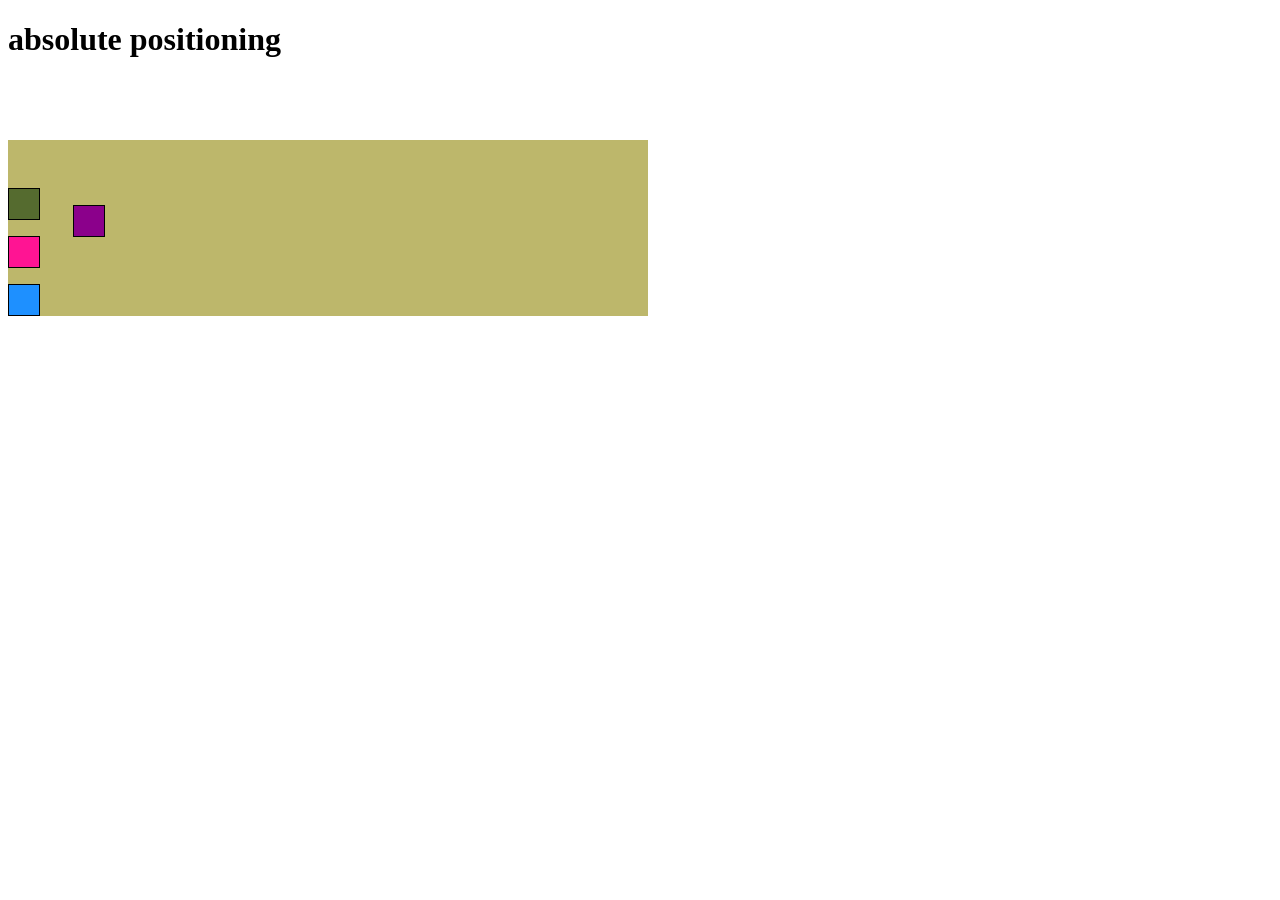
<file: absolutepos.html>
<!DOCTYPE html>
<html lang="en">
<head>
    <meta charset="UTF-8">
    <meta http-equiv="X-UA-Compatible" content="IE=edge">
    <meta name="viewport" content="width=device-width, initial-scale=1.0">
    <title>Document</title>
    <style>
        body{
           
            box-sizing: border-box;
            width: 50%;
            
        }
        p{
            border: 1px solid black;
            width: 30px;
            height: 30px;
            margin-bottom: 15px;
        }
        #p1{
            background-color: darkmagenta;
            position: relative;
            top: 65px;
            left: 65px;
        }
        #p2{
            background-color:darkolivegreen;
        }
        #p3{
            background-color:deeppink;
            left: 0;
            top: 0;
            
        }
        #p4{
            background-color:dodgerblue;
        }
        div.container{
            background-color: darkkhaki;
            position: relative;
            top: 60px;
        }
    </style>
</head>
<body>
    <h1>absolute positioning</h1>
    <header>
        <div class="container">
        <p id="p1"></p>
        <p id="p2"></p>
        <p id="p3"></p>
        <p id="p4"></p>
    </div>
    </header>
</body>
</html>
</file>
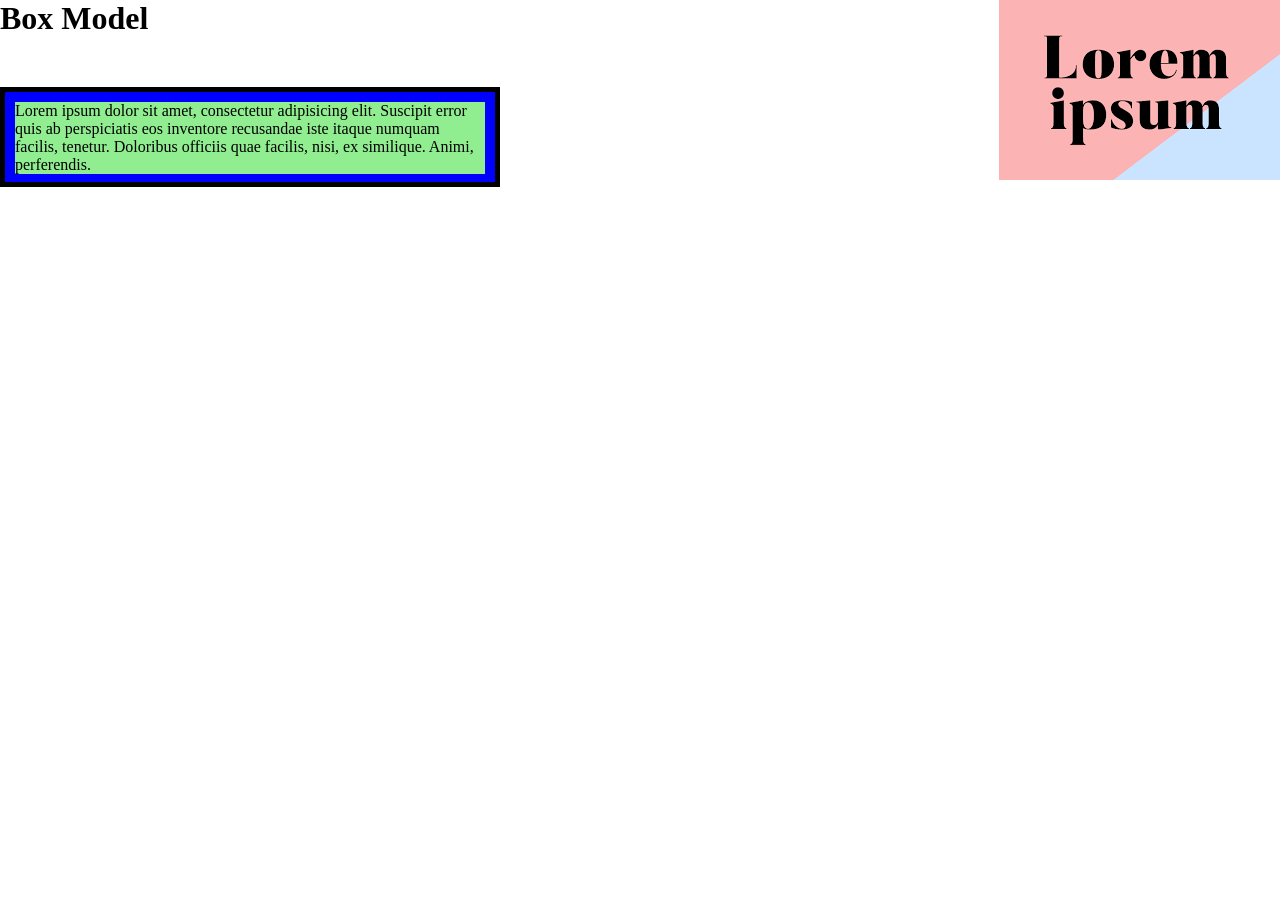
<file: boxmodel.html>
<!DOCTYPE html>
<html>
<head>
<meta charset="utf-8">
<title>The Box Model</title>
<style>
*{
  box-sizing: border-box;
  margin: 0;
  padding: 0;
}

body {
  background: url('download.png');
  background-repeat: no-repeat;
  background-position: top right ;
}

#box {
  background-color: blue;
  padding: 10px;
  border: 5px solid black;
  width: 500px;
  height: 100px;
  margin-top: 50px;
  overflow: auto;
}
#content {
  background-color: #90EE90; /* green */
}

h1 {
  margin-bottom: 30px;
}

</style>
</head>
<body>

<h1>Box Model</h1>

<div id="box">
  <div id="content">Lorem ipsum dolor sit amet, consectetur adipisicing elit. Suscipit error quis ab perspiciatis eos inventore recusandae iste itaque numquam facilis, tenetur. Doloribus officiis quae facilis, nisi, ex similique. Animi, perferendis. 
  </div>
</div>


</body>
</html>
</file>
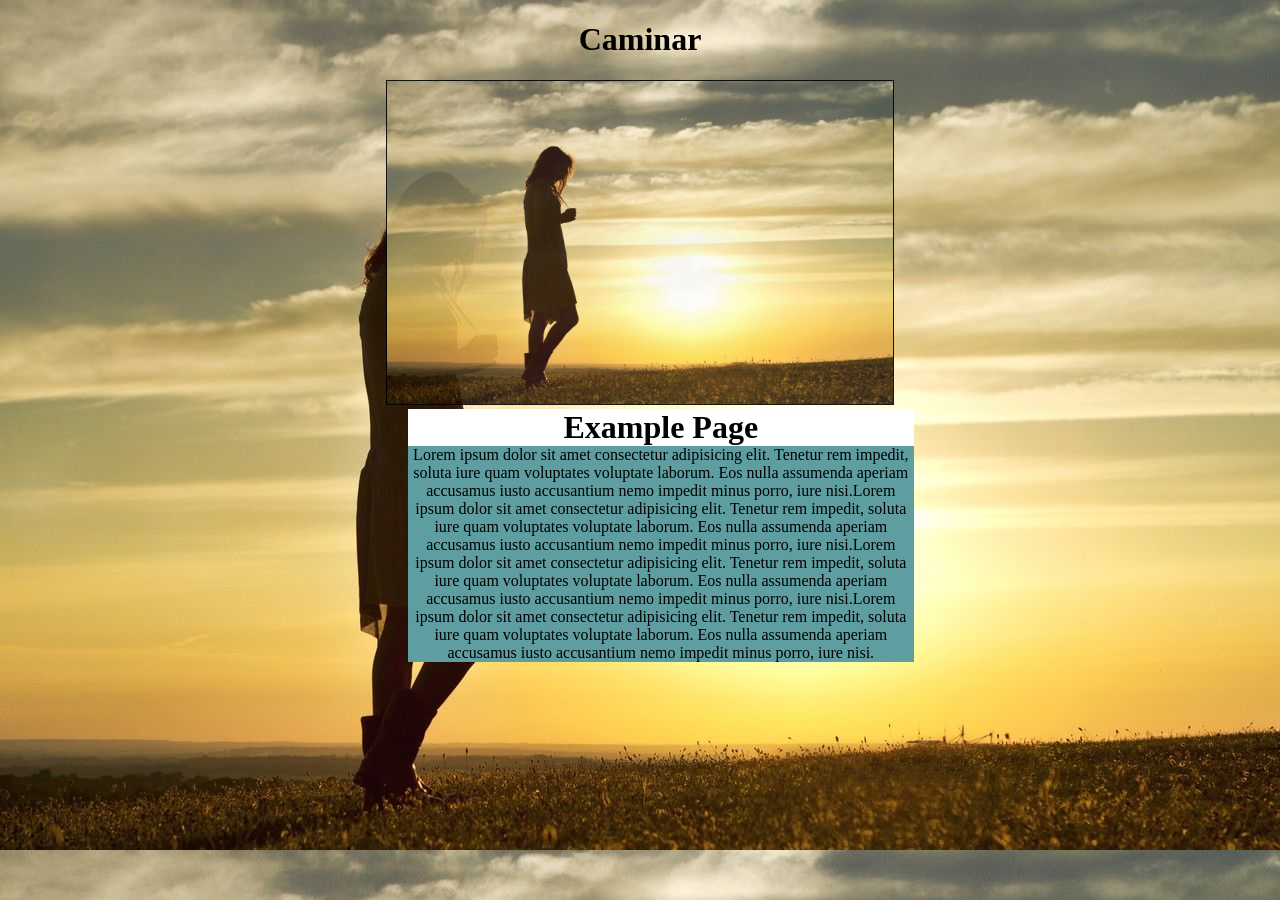
<file: enample1.html>
<!DOCTYPE html>
<html lang="en">

<head>
    <meta charset="UTF-8">
    <meta http-equiv="X-UA-Compatible" content="IE=edge">
    <meta name="viewport" content="width=device-width, initial-scale=1.0">
    <title>Caminar</title>
    <style>
        body {
            background-image: url('img.jpg');
            align-self: center;
            text-align: center;
            
        }

        h1.heading {
            text-align: center;
        }

        /* div.card{
            width: 50%;
            height: 50%;
        } */
        img {
            width: 40%;
            height: 30%;
            opacity: 0.9;
            border: 1px solid black;
        }
        .backgrnd1{
            background-color: white;
            color: black;
            width: 40%;
            height: 50%;
            text-align: center;
            margin-left: 400px;
            clear: both;
            margin-top: 0;
            margin-bottom: 0;
        }
        p.backgrnd1{
            background-color: cadetblue;
        }
    </style>
</head>

<body>
    <div class="container">
        <h1 class="heading">
            Caminar
        </h1>
        <div class="row">
            <div class="col-sm-12">
                <div class="card">
                    <img src="img.jpg" alt="sampleimg">
                    <h1 class="backgrnd1">Example Page</h1>
                    <p class="backgrnd1">Lorem ipsum dolor sit amet consectetur adipisicing elit. Tenetur rem impedit, soluta iure quam voluptates voluptate laborum. 
                        Eos nulla assumenda aperiam accusamus iusto accusantium nemo impedit minus porro, iure nisi.Lorem ipsum dolor sit amet consectetur adipisicing elit. Tenetur rem impedit, soluta iure quam voluptates voluptate laborum. 
                        Eos nulla assumenda aperiam accusamus iusto accusantium nemo impedit minus porro, iure nisi.Lorem ipsum dolor sit amet consectetur adipisicing elit. Tenetur rem impedit, soluta iure quam voluptates voluptate laborum. 
                        Eos nulla assumenda aperiam accusamus iusto accusantium nemo impedit minus porro, iure nisi.Lorem ipsum dolor sit amet consectetur adipisicing elit. Tenetur rem impedit, soluta iure quam voluptates voluptate laborum. 
                        Eos nulla assumenda aperiam accusamus iusto accusantium nemo impedit minus porro, iure nisi.</p>
                    </img>
                </div>
            </div>
        </div>
    </div>
</body>

</html>
</file>
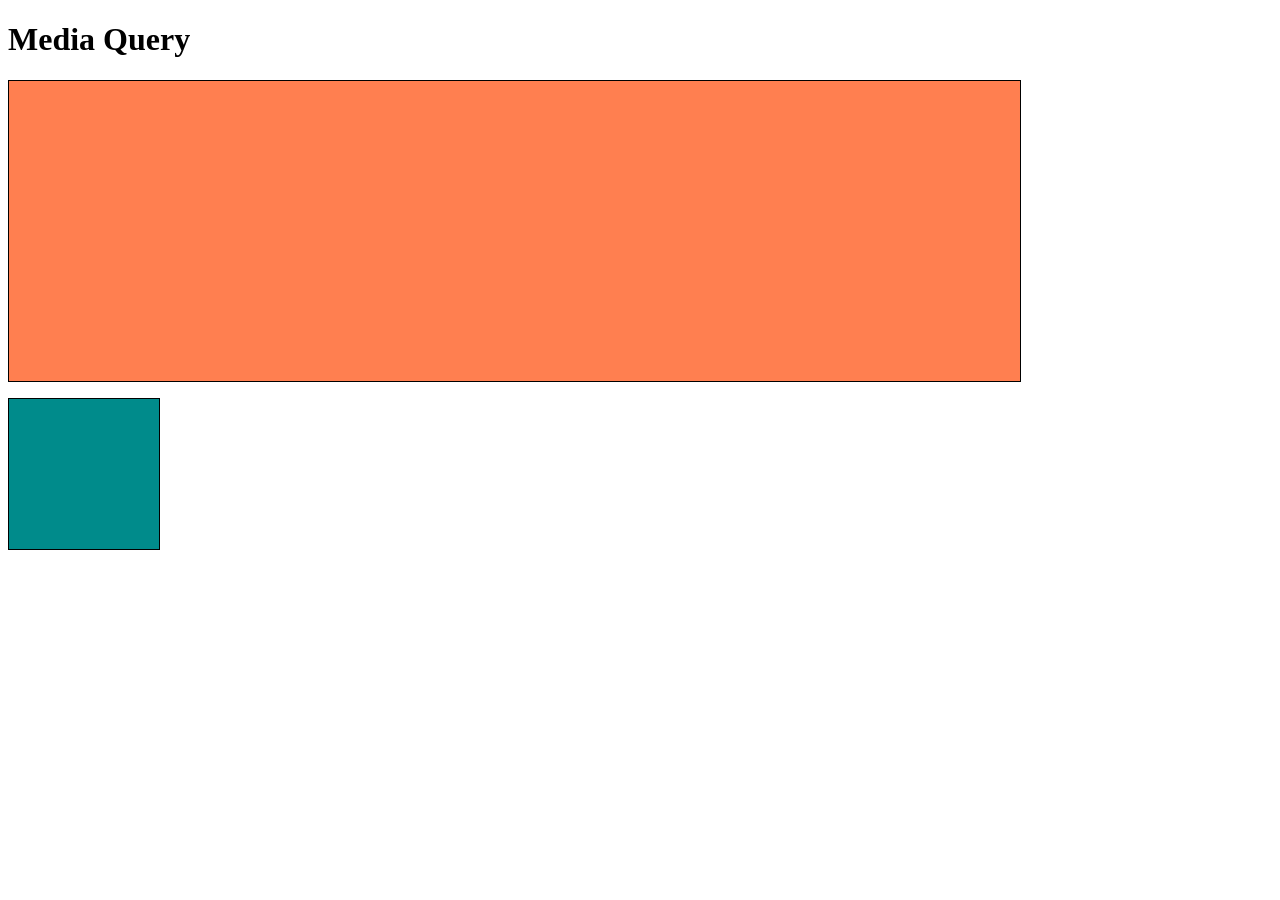
<file: mediaquery.html>
<!DOCTYPE html>
<html lang="en">

<head>
    <meta charset="UTF-8">
    <meta http-equiv="X-UA-Compatible" content="IE=edge">
    <meta name="viewport" content="width=device-width, initial-scale=1.0">
    <title>media query</title>
    <style>
        p {
            border: 1px solid black;
            margin-bottom: 15px;
        }

        #p1 {
            background-color: coral;
            width: 300px;
            height: 300px;
        }

        #p2 {
            background-color: darkcyan;
            width: 50px;
            height: 50px;
        }

        /* large device - 1200px wide */
        @media(min-width: 1200px){
            #p1{
                width: 80%;
            }
            #p2{
                width: 150px;
                height: 150px;
            }
        }

        /* medium device - 992px wide and max of 1199px */
        @media(min-width: 992px) and (max-width: 1199px){
            #p1{
                width: 50%;
            }
            #p1{
                width: 100px;
                height: 100px;
            }
        }
    </style>
</head>

<body>
    <h1>Media Query</h1>
    <p id="p1"></p>
    <p id="p2"></p>
</body>

</html>
</file>
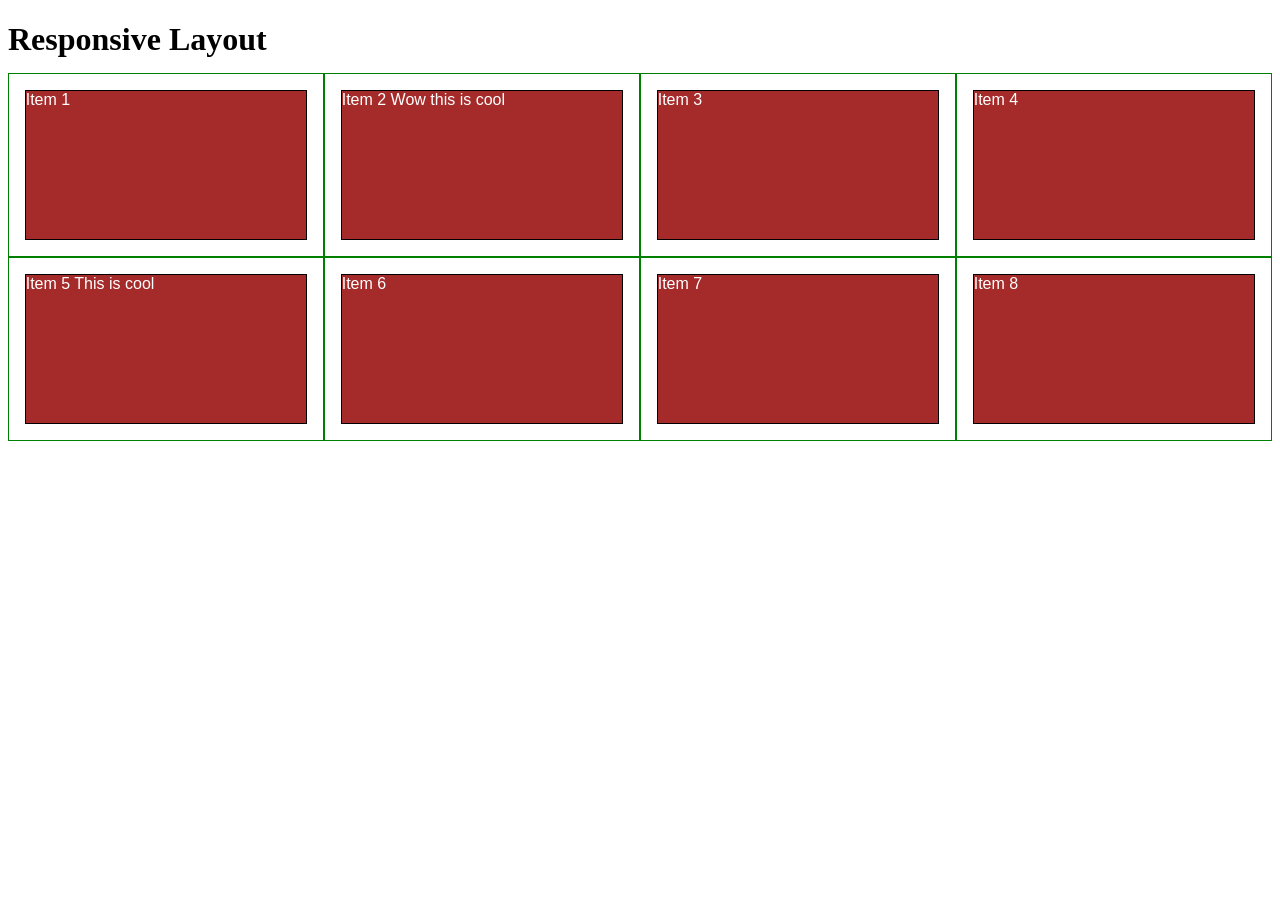
<file: medqRY.html>
<!DOCTYPE html>
<html>
<head>
<meta charset="utf-8">
<meta name="viewport" content="width=device-width, initial-scal=1">
<title>Responsive Layout</title>
<style>

/********** Base styles **********/
* {
  box-sizing: border-box;
}
h1 {
  margin-bottom: 15px;
}

p {
  border: 1px solid black;
  background-color: #A52A2A;
  width: 90%;
  height: 150px;
  margin-right: auto;
  margin-left: auto;
  font-family: Helvetica;
  color: white;
}

/* Simple Responsive Framework. */
.row {
  width: 100%;
}

/********** Large devices only **********/
@media (min-width: 1200px) {
  .col-lg-1, .col-lg-2, .col-lg-3, .col-lg-4, .col-lg-5, .col-lg-6, .col-lg-7, .col-lg-8, .col-lg-9, .col-lg-10, .col-lg-11, .col-lg-12 {
    float: left;
    border: 1px solid green;
  }
  .col-lg-1 {
    width: 8.33%;
  }
  .col-lg-2 {
    width: 16.66%;
  }
  .col-lg-3 {
    width: 25%;
  }
  .col-lg-4 {
    width: 33.33%;
  }
  .col-lg-5 {
    width: 41.66%;
  }
  .col-lg-6 {
    width: 50%;
  }
  .col-lg-7 {
    width: 58.33%;
  }
  .col-lg-8 {
    width: 66.66%;
  }
  .col-lg-9 {
    width: 74.99%;
  }
  .col-lg-10 {
    width: 83.33%;
  }
  .col-lg-11 {
    width: 91.66%;
  }
  .col-lg-12 {
    width: 100%;
  }
}

/********** Medium devices only **********/
@media (min-width: 950px) and (max-width: 1199px) {
  .col-md-1, .col-md-2, .col-md-3, .col-md-4, .col-md-5, .col-md-6, .col-md-7, .col-md-8, .col-md-9, .col-md-10, .col-md-11, .col-md-12 {
    float: left;
    border: 1px solid green;
  }
  .col-md-1 {
    width: 8.33%;
  }
  .col-md-2 {
    width: 16.66%;
  }
  .col-md-3 {
    width: 25%;
  }
  .col-md-4 {
    width: 33.33%;
  }
  .col-md-5 {
    width: 41.66%;
  }
  .col-md-6 {
    width: 50%;
  }
  .col-md-7 {
    width: 58.33%;
  }
  .col-md-8 {
    width: 66.66%;
  }
  .col-md-9 {
    width: 74.99%;
  }
  .col-md-10 {
    width: 83.33%;
  }
  .col-md-11 {
    width: 91.66%;
  }
  .col-md-12 {
    width: 100%;
  }
}

</style>
</head>
<body>
<h1>Responsive Layout</h1>

<div class="row">
  <div class="col-lg-3 col-md-6"><p>Item 1</p></div>
  <div class="col-lg-3 col-md-6"><p>Item 2 Wow this is cool</p></div>
  <div class="col-lg-3 col-md-6"><p>Item 3</p></div>
  <div class="col-lg-3 col-md-6"><p>Item 4</p></div>
  <div class="col-lg-3 col-md-6"><p>Item 5 This is cool</p></div>
  <div class="col-lg-3 col-md-6"><p>Item 6</p></div>
  <div class="col-lg-3 col-md-6"><p>Item 7</p></div>
  <div class="col-lg-3 col-md-6"><p>Item 8</p></div>
</div>

</body>
</html>
</file>
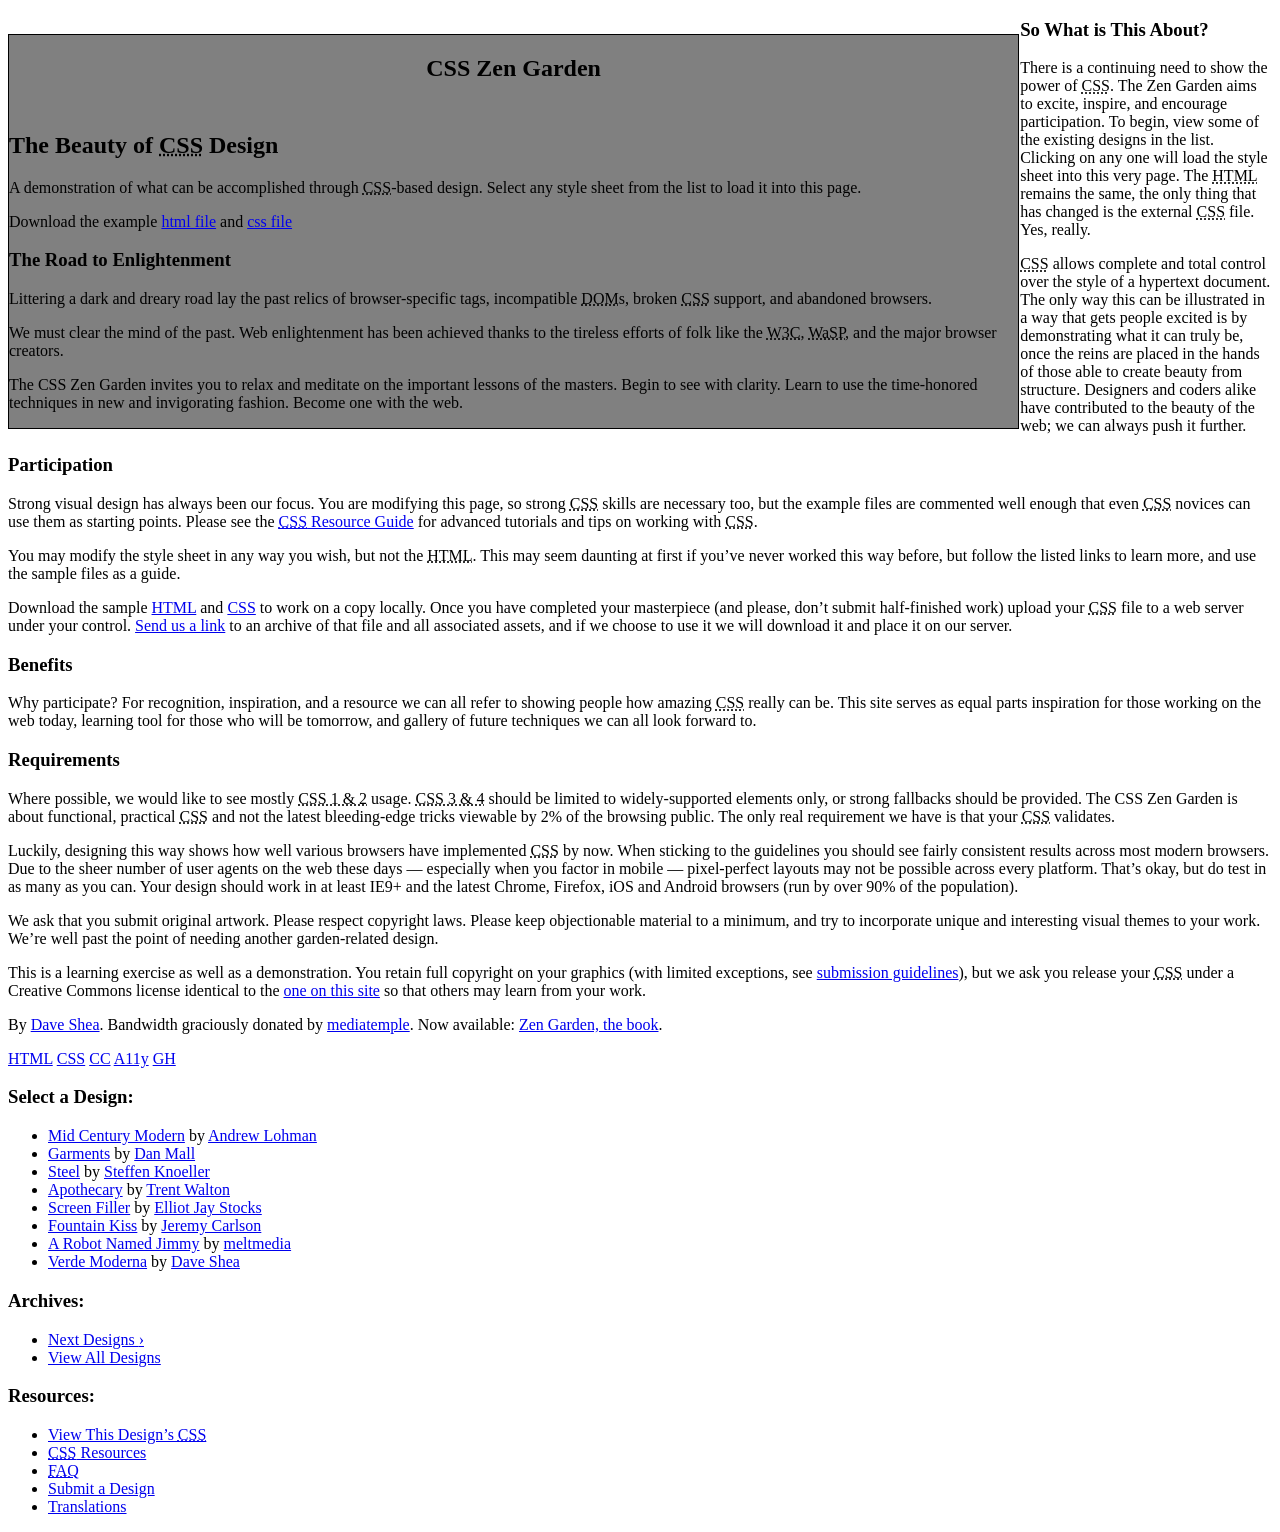
<file: ORIGINALSITE.HTML>
<!DOCTYPE html>
<html lang="en">
<head>
	<meta charset="utf-8">
	<title>CSS Zen Garden: The Beauty of CSS Design</title>

	<link rel="stylesheet" media="screen" href="style.css">
	<link rel="alternate" type="application/rss+xml" title="RSS" href="http://www.csszengarden.com/zengarden.xml">

	<meta name="viewport" content="width=device-width, initial-scale=1.0">
	<meta name="author" content="Dave Shea">
	<meta name="description" content="A demonstration of what can be accomplished visually through CSS-based design.">
	<meta name="robots" content="all">


	<!--[if lt IE 9]>
	<script src="script/html5shiv.js"></script>
	<![endif]-->
</head>

<!--



	View source is a feature, not a bug. Thanks for your curiosity and
	interest in participating!

	Here are the submission guidelines for the new and improved csszengarden.com:

	- CSS3? Of course! Prefix for ALL browsers where necessary.
	- go responsive; test your layout at multiple screen sizes.
	- your browser testing baseline: IE9+, recent Chrome/Firefox/Safari, and iOS/Android
	- Graceful degradation is acceptable, and in fact highly encouraged.
	- use classes for styling. Don't use ids.
	- web fonts are cool, just make sure you have a license to share the files. Hosted 
	  services that are applied via the CSS file (ie. Google Fonts) will work fine, but
	  most that require custom HTML won't. TypeKit is supported, see the readme on this
	  page for usage instructions: https://github.com/mezzoblue/csszengarden.com/

	And a few tips on building your CSS file:

	- use :first-child, :last-child and :nth-child to get at non-classed elements
	- use ::before and ::after to create pseudo-elements for extra styling
	- use multiple background images to apply as many as you need to any element
	- use the Kellum Method for image replacement, if still needed. http://goo.gl/GXxdI
	- don't rely on the extra divs at the bottom. Use ::before and ::after instead.

		
-->

<body id="css-zen-garden">
<div class="page-wrapper">

	<section class="intro" id="zen-intro">
		<header role="banner">
			<h1>CSS Zen Garden</h1>
			<h2>The Beauty of <abbr title="Cascading Style Sheets">CSS</abbr> Design</h2>
		</header>

		<div class="summary" id="zen-summary" role="article">
			<p>A demonstration of what can be accomplished through <abbr title="Cascading Style Sheets">CSS</abbr>-based design. Select any style sheet from the list to load it into this page.</p>
			<p>Download the example <a href="/examples/index" title="This page's source HTML code, not to be modified.">html file</a> and <a href="/examples/style.css" title="This page's sample CSS, the file you may modify.">css file</a></p>
		</div>

		<div class="preamble" id="zen-preamble" role="article">
			<h3>The Road to Enlightenment</h3>
			<p>Littering a dark and dreary road lay the past relics of browser-specific tags, incompatible <abbr title="Document Object Model">DOM</abbr>s, broken <abbr title="Cascading Style Sheets">CSS</abbr> support, and abandoned browsers.</p>
			<p>We must clear the mind of the past. Web enlightenment has been achieved thanks to the tireless efforts of folk like the <abbr title="World Wide Web Consortium">W3C</abbr>, <abbr title="Web Standards Project">WaSP</abbr>, and the major browser creators.</p>
			<p>The CSS Zen Garden invites you to relax and meditate on the important lessons of the masters. Begin to see with clarity. Learn to use the time-honored techniques in new and invigorating fashion. Become one with the web.</p>
		</div>
	</section>

	<div class="main supporting" id="zen-supporting" role="main">
		<div class="explanation" id="zen-explanation" role="article">
			<h3>So What is This About?</h3>
			<p>There is a continuing need to show the power of <abbr title="Cascading Style Sheets">CSS</abbr>. The Zen Garden aims to excite, inspire, and encourage participation. To begin, view some of the existing designs in the list. Clicking on any one will load the style sheet into this very page. The <abbr title="HyperText Markup Language">HTML</abbr> remains the same, the only thing that has changed is the external <abbr title="Cascading Style Sheets">CSS</abbr> file. Yes, really.</p>
			<p><abbr title="Cascading Style Sheets">CSS</abbr> allows complete and total control over the style of a hypertext document. The only way this can be illustrated in a way that gets people excited is by demonstrating what it can truly be, once the reins are placed in the hands of those able to create beauty from structure. Designers and coders alike have contributed to the beauty of the web; we can always push it further.</p>
		</div>

		<div class="participation" id="zen-participation" role="article">
			<h3>Participation</h3>
			<p>Strong visual design has always been our focus. You are modifying this page, so strong <abbr title="Cascading Style Sheets">CSS</abbr> skills are necessary too, but the example files are commented well enough that even <abbr title="Cascading Style Sheets">CSS</abbr> novices can use them as starting points. Please see the <a href="http://www.mezzoblue.com/zengarden/resources/" title="A listing of CSS-related resources"><abbr title="Cascading Style Sheets">CSS</abbr> Resource Guide</a> for advanced tutorials and tips on working with <abbr title="Cascading Style Sheets">CSS</abbr>.</p>
			<p>You may modify the style sheet in any way you wish, but not the <abbr title="HyperText Markup Language">HTML</abbr>. This may seem daunting at first if you&#8217;ve never worked this way before, but follow the listed links to learn more, and use the sample files as a guide.</p>
			<p>Download the sample <a href="/examples/index" title="This page's source HTML code, not to be modified.">HTML</a> and <a href="/examples/style.css" title="This page's sample CSS, the file you may modify.">CSS</a> to work on a copy locally. Once you have completed your masterpiece (and please, don&#8217;t submit half-finished work) upload your <abbr title="Cascading Style Sheets">CSS</abbr> file to a web server under your control. <a href="http://www.mezzoblue.com/zengarden/submit/" title="Use the contact form to send us your CSS file">Send us a link</a> to an archive of that file and all associated assets, and if we choose to use it we will download it and place it on our server.</p>
		</div>

		<div class="benefits" id="zen-benefits" role="article">
			<h3>Benefits</h3>
			<p>Why participate? For recognition, inspiration, and a resource we can all refer to showing people how amazing <abbr title="Cascading Style Sheets">CSS</abbr> really can be. This site serves as equal parts inspiration for those working on the web today, learning tool for those who will be tomorrow, and gallery of future techniques we can all look forward to.</p>
		</div>

		<div class="requirements" id="zen-requirements" role="article">
			<h3>Requirements</h3>
			<p>Where possible, we would like to see mostly <abbr title="Cascading Style Sheets, levels 1 and 2">CSS 1 &amp; 2</abbr> usage. <abbr title="Cascading Style Sheets, levels 3 and 4">CSS 3 &amp; 4</abbr> should be limited to widely-supported elements only, or strong fallbacks should be provided. The CSS Zen Garden is about functional, practical <abbr title="Cascading Style Sheets">CSS</abbr> and not the latest bleeding-edge tricks viewable by 2% of the browsing public. The only real requirement we have is that your <abbr title="Cascading Style Sheets">CSS</abbr> validates.</p>
			<p>Luckily, designing this way shows how well various browsers have implemented <abbr title="Cascading Style Sheets">CSS</abbr> by now. When sticking to the guidelines you should see fairly consistent results across most modern browsers. Due to the sheer number of user agents on the web these days &#8212; especially when you factor in mobile &#8212; pixel-perfect layouts may not be possible across every platform. That&#8217;s okay, but do test in as many as you can. Your design should work in at least IE9+ and the latest Chrome, Firefox, iOS and Android browsers (run by over 90% of the population).</p>
			<p>We ask that you submit original artwork. Please respect copyright laws. Please keep objectionable material to a minimum, and try to incorporate unique and interesting visual themes to your work. We&#8217;re well past the point of needing another garden-related design.</p>
			<p>This is a learning exercise as well as a demonstration. You retain full copyright on your graphics (with limited exceptions, see <a href="http://www.mezzoblue.com/zengarden/submit/guidelines/">submission guidelines</a>), but we ask you release your <abbr title="Cascading Style Sheets">CSS</abbr> under a Creative Commons license identical to the <a href="http://creativecommons.org/licenses/by-nc-sa/3.0/" title="View the Zen Garden's license information.">one on this site</a> so that others may learn from your work.</p>
			<p role="contentinfo">By <a href="http://www.mezzoblue.com/">Dave Shea</a>. Bandwidth graciously donated by <a href="http://www.mediatemple.net/">mediatemple</a>. Now available: <a href="http://www.amazon.com/exec/obidos/ASIN/0321303474/mezzoblue-20/">Zen Garden, the book</a>.</p>
		</div>

		<footer>
			<a href="http://validator.w3.org/check/referer" title="Check the validity of this site&#8217;s HTML" class="zen-validate-html">HTML</a>
			<a href="http://jigsaw.w3.org/css-validator/check/referer" title="Check the validity of this site&#8217;s CSS" class="zen-validate-css">CSS</a>
			<a href="http://creativecommons.org/licenses/by-nc-sa/3.0/" title="View the Creative Commons license of this site: Attribution-NonCommercial-ShareAlike." class="zen-license">CC</a>
			<a href="http://mezzoblue.com/zengarden/faq/#aaa" title="Read about the accessibility of this site" class="zen-accessibility">A11y</a>
			<a href="https://github.com/mezzoblue/csszengarden.com" title="Fork this site on Github" class="zen-github">GH</a>
		</footer>

	</div>


	<aside class="sidebar" role="complementary">
		<div class="wrapper">

			<div class="design-selection" id="design-selection">
				<h3 class="select">Select a Design:</h3>
				<nav role="navigation">
					<ul>
					<li>
						<a href="/221/" class="design-name">Mid Century Modern</a> by						<a href="http://andrewlohman.com/" class="designer-name">Andrew Lohman</a>
					</li>					<li>
						<a href="/220/" class="design-name">Garments</a> by						<a href="http://danielmall.com/" class="designer-name">Dan Mall</a>
					</li>					<li>
						<a href="/219/" class="design-name">Steel</a> by						<a href="http://steffen-knoeller.de" class="designer-name">Steffen Knoeller</a>
					</li>					<li>
						<a href="/218/" class="design-name">Apothecary</a> by						<a href="http://trentwalton.com" class="designer-name">Trent Walton</a>
					</li>					<li>
						<a href="/217/" class="design-name">Screen Filler</a> by						<a href="http://elliotjaystocks.com/" class="designer-name">Elliot Jay Stocks</a>
					</li>					<li>
						<a href="/216/" class="design-name">Fountain Kiss</a> by						<a href="http://jeremycarlson.com" class="designer-name">Jeremy Carlson</a>
					</li>					<li>
						<a href="/215/" class="design-name">A Robot Named Jimmy</a> by						<a href="http://meltmedia.com/" class="designer-name">meltmedia</a>
					</li>					<li>
						<a href="/214/" class="design-name">Verde Moderna</a> by						<a href="http://www.mezzoblue.com/" class="designer-name">Dave Shea</a>
					</li>					</ul>
				</nav>
			</div>

			<div class="design-archives" id="design-archives">
				<h3 class="archives">Archives:</h3>
				<nav role="navigation">
					<ul>
						<li class="next">
							<a href="/214/page1">
								Next Designs <span class="indicator">&rsaquo;</span>
							</a>
						</li>
						<li class="viewall">
							<a href="http://www.mezzoblue.com/zengarden/alldesigns/" title="View every submission to the Zen Garden.">
								View All Designs							</a>
						</li>
					</ul>
				</nav>
			</div>

			<div class="zen-resources" id="zen-resources">
				<h3 class="resources">Resources:</h3>
				<ul>
					<li class="view-css">
						<a href="style.css" title="View the source CSS file of the currently-viewed design.">
							View This Design&#8217;s <abbr title="Cascading Style Sheets">CSS</abbr>						</a>
					</li>
					<li class="css-resources">
						<a href="http://www.mezzoblue.com/zengarden/resources/" title="Links to great sites with information on using CSS.">
							<abbr title="Cascading Style Sheets">CSS</abbr> Resources						</a>
					</li>
					<li class="zen-faq">
						<a href="http://www.mezzoblue.com/zengarden/faq/" title="A list of Frequently Asked Questions about the Zen Garden.">
							<abbr title="Frequently Asked Questions">FAQ</abbr>						</a>
					</li>
					<li class="zen-submit">
						<a href="http://www.mezzoblue.com/zengarden/submit/" title="Send in your own CSS file.">
							Submit a Design						</a>
					</li>
					<li class="zen-translations">
						<a href="http://www.mezzoblue.com/zengarden/translations/" title="View translated versions of this page.">
							Translations						</a>
					</li>
				</ul>
			</div>
		</div>
	</aside>


</div>

<!--

	These superfluous divs/spans were originally provided as catch-alls to add extra imagery.
	These days we have full ::before and ::after support, favour using those instead.
	These only remain for historical design compatibility. They might go away one day.
		
-->
<div class="extra1" role="presentation"></div><div class="extra2" role="presentation"></div><div class="extra3" role="presentation"></div>
<div class="extra4" role="presentation"></div><div class="extra5" role="presentation"></div><div class="extra6" role="presentation"></div>

</body>
</html>
</file>
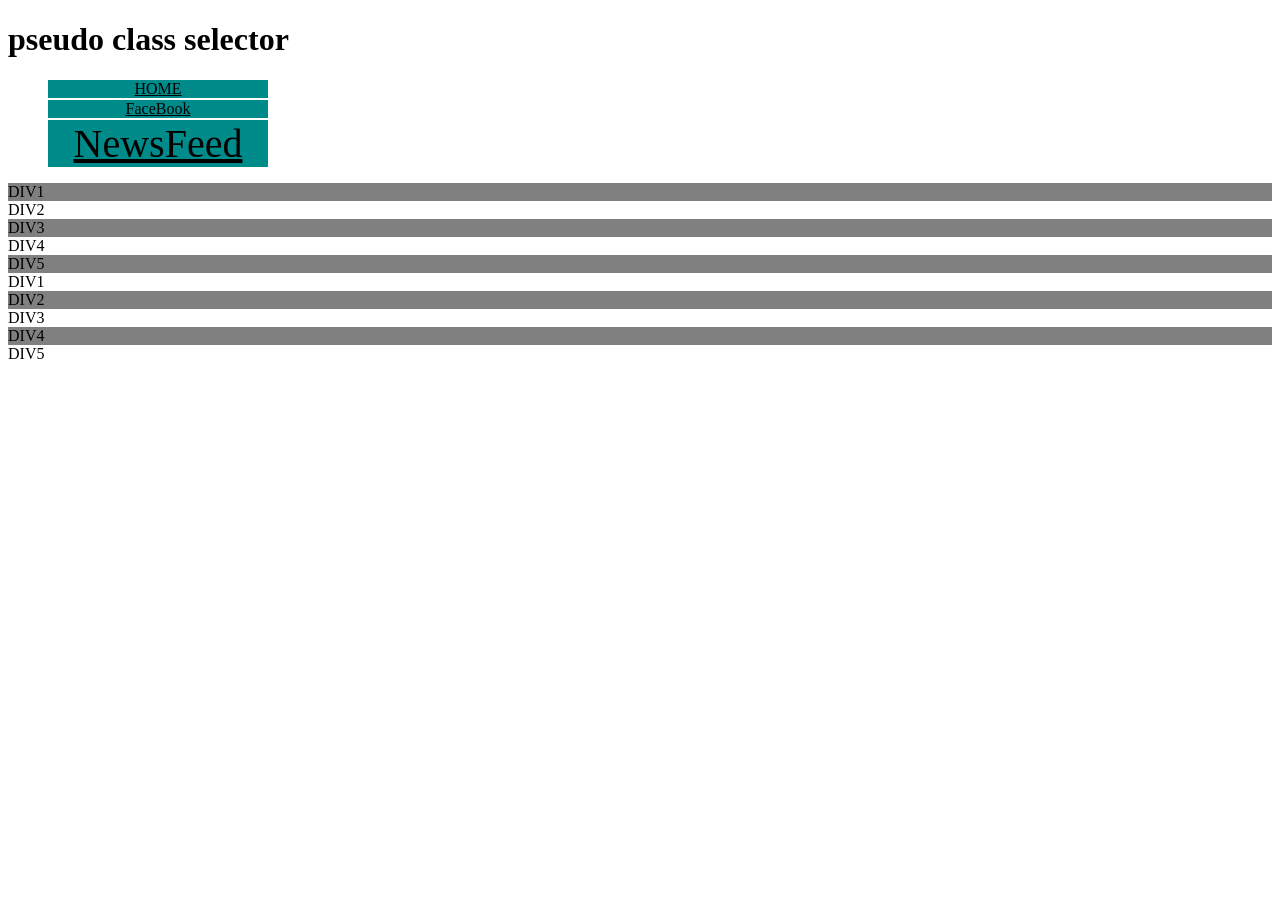
<file: pseudoclassselector.html>
<!DOCTYPE html>
<html lang="en">

<head>
    <meta charset="UTF-8">
    <meta http-equiv="X-UA-Compatible" content="IE=edge">
    <meta name="viewport" content="width=<device-width>, initial-scale=1.0">
    <title>pseudo selector</title>
    <style>
        header li {
            list-style: none;
        }

        a:link,
        a:visited {
            background-color: darkcyan;
            color: black;
            width: 220px;
            margin-bottom: 2px;
            display: block;
            text-align: center;
        }

        a:hover,
        a:active {
            background-color: darkgoldenrod;
        }

        header li:nth-child(3) {
            font-size: 40px;
        }

        section div:nth-child(odd) {
            background-color: gray;
        }

        section div:nth-child(4):hover {
            background-color: green;
            cursor: pointer;
        }
    </style>
</head>

<body>
    <h1>pseudo class selector</h1>
    <header>
        <ul>
            <li><a href="#home">HOME</a></li>
            <li><a href="#FB">FaceBook</a></li>
            <li><a href="#news">NewsFeed</a></li>
        </ul>
    </header>
    <section>
        <div>DIV1</div>
        <div>DIV2</div>
        <div>DIV3</div>
        <div>DIV4</div>
        <div>DIV5</div>
        <div>DIV1</div>
        <div>DIV2</div>
        <div>DIV3</div>
        <div>DIV4</div>
        <div>DIV5</div>
    </section>
</body>

</html>
</file>
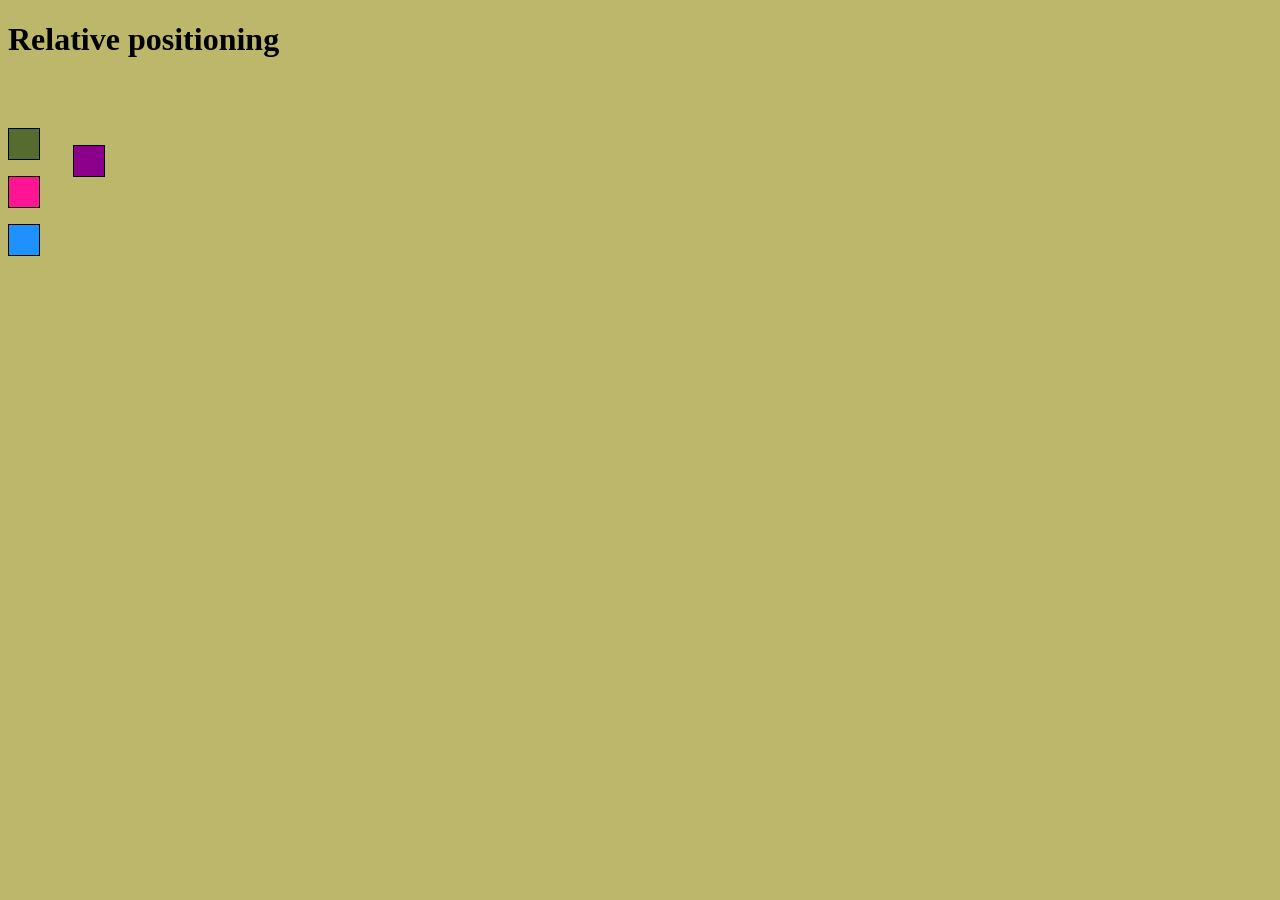
<file: relativeposition.html>
<!DOCTYPE html>
<html lang="en">
<head>
    <meta charset="UTF-8">
    <meta http-equiv="X-UA-Compatible" content="IE=edge">
    <meta name="viewport" content="width=device-width, initial-scale=1.0">
    <title>Document</title>
    <style>
        body{
            background-color: darkkhaki;
            box-sizing: border-box;
            width: 50%;
            
        }
        p{
            border: 1px solid black;
            width: 30px;
            height: 30px;
            margin-bottom: 15px;
        }
        #p1{
            background-color: darkmagenta;
            position: relative;
            top: 65px;
            left: 65px;
        }
        #p2{
            background-color:darkolivegreen;
        }
        #p3{
            background-color:deeppink;
        }
        #p4{
            background-color:dodgerblue;
        }
    </style>
</head>
<body>
    <h1>Relative positioning</h1>
    <header>
        <p id="p1"></p>
        <p id="p2"></p>
        <p id="p3"></p>
        <p id="p4"></p>
    </header>
</body>
</html>
</file>
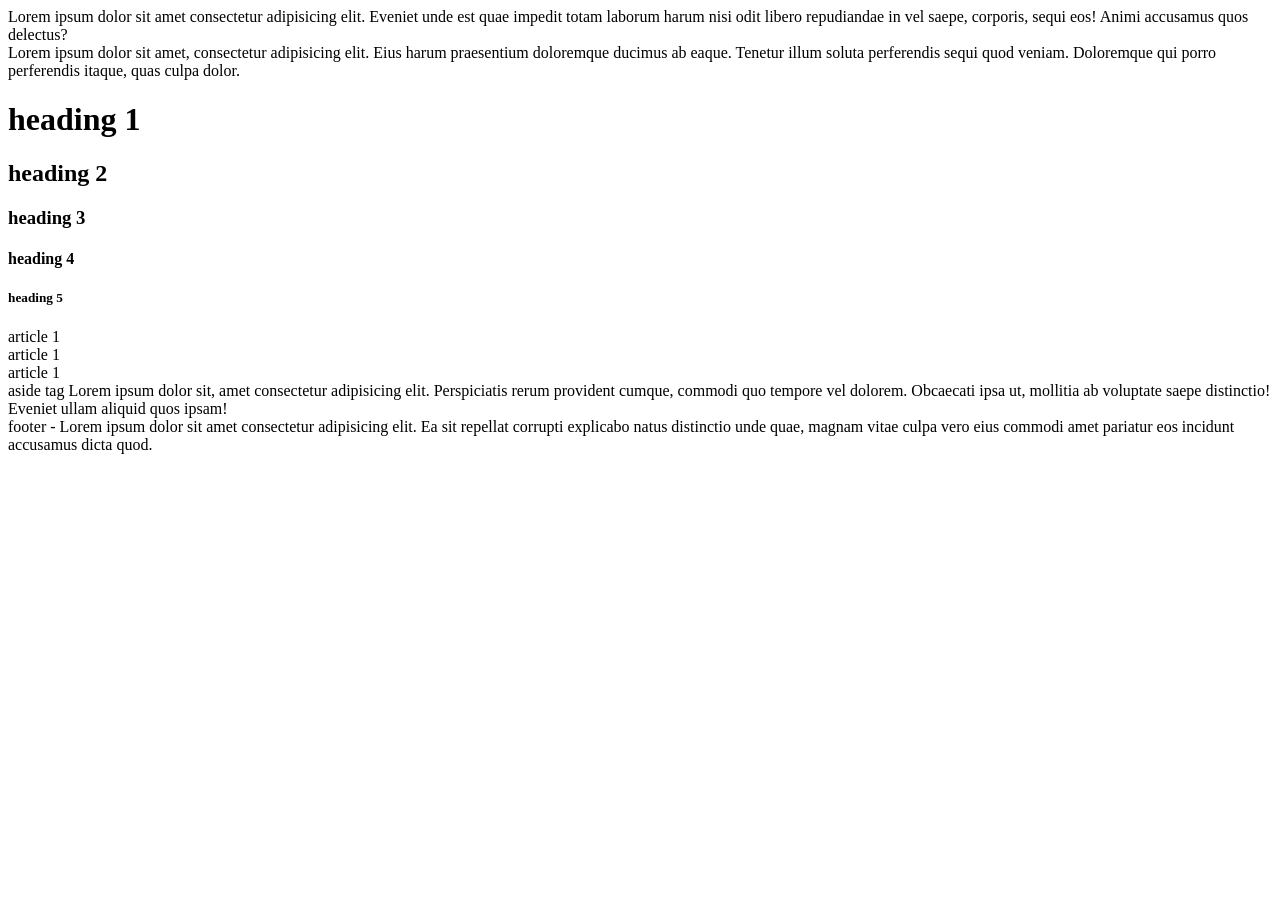
<file: test1.html>
<!DOCTYPE html>
<html lang="en">
<head>
    <meta charset="UTF-8">
    <meta http-equiv="X-UA-Compatible" content="IE=edge">
    <meta name="viewport" content="width=device-width, initial-scale=1.0">
    <title>Document</title>
</head>
<body>
    
    <header>
        Lorem ipsum dolor sit amet consectetur adipisicing elit. Eveniet unde est quae impedit totam laborum harum nisi odit libero repudiandae in vel saepe, corporis, sequi eos! Animi accusamus quos delectus?
        <nav>Lorem ipsum dolor sit amet, consectetur adipisicing elit. Eius harum praesentium doloremque ducimus ab eaque. Tenetur illum soluta perferendis sequi quod veniam. Doloremque qui porro perferendis itaque, quas culpa dolor.</nav>
    </header>
    <h1>heading 1</h1>
    <h2>heading 2</h2>
    <h3>heading 3</h3>
    <h4>heading 4</h4>
    <h5>heading 5</h5>
    <section>
        <article>article 1</article>
        <article>article 1</article>
        <article>article 1</article>
    </section>
    <aside>aside tag Lorem ipsum dolor sit, amet consectetur adipisicing elit. Perspiciatis rerum provident cumque, commodi quo tempore vel dolorem. Obcaecati ipsa ut, mollitia ab voluptate saepe distinctio! Eveniet ullam aliquid quos ipsam!</aside>

    <footer>footer - Lorem ipsum dolor sit amet consectetur adipisicing elit. Ea sit repellat corrupti explicabo natus distinctio unde quae, magnam vitae culpa vero eius commodi amet pariatur eos incidunt accusamus dicta quod.</footer>
</body>
</html>
</file>
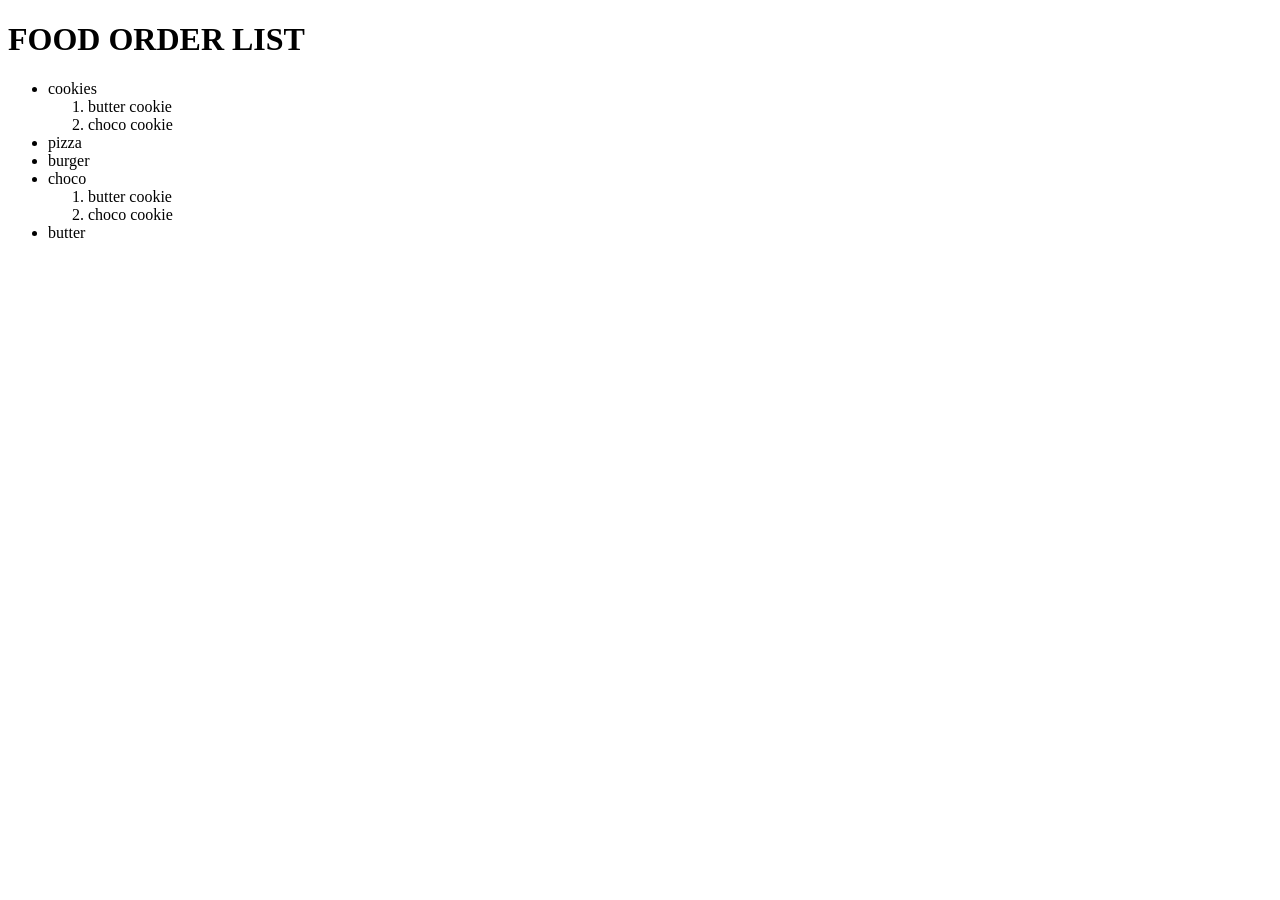
<file: test2.html>
<!DOCTYPE html>
<html lang="en">
<head>
    <meta charset="UTF-8">
    <meta http-equiv="X-UA-Compatible" content="IE=edge">
    <meta name="viewport" content="width=device-width, initial-scale=1.0">
    <title>Document</title>
</head>
<body>
    <h1>FOOD ORDER LIST</h1>
    <ul>
        <li>cookies</li>
        <ol>
            <li>butter cookie</li>
            <li>choco cookie</li>
        </ol>
        <li>pizza</li>
        <li>burger</li>
        <li>choco</li>
        <ol>
            <li>butter cookie</li>
            <li>choco cookie</li>
        </ol>
        <li>butter</li>
    </ul>
</body>
</html>
</file>
<file: style.css>
@media(min-width: 992px) {

            .col-lg-1,
            .col-lg-2,
            .col-lg-3,
            .col-lg-4,
            .col-lg-5,
            .col-lg-6,
            .col-lg-7,
            .col-lg-8,
            .col-lg-9,
            .col-lg-10,
            .col-lg-11,
            .col-lg-12 {
                float: left;
                /* border: 1px solid black; */
            }

            .col-lg-1 {
                width: 8.33%;
            }

            .col-lg-2 {
                width: 16.66%;
            }

            .col-lg-3 {
                width: 25%;
            }

            .col-lg-4 {
                width: 33.33%;
            }

            .col-lg-5 {
                width: 41.66%;
            }

            .col-lg-6 {
                width: 50%;
            }

            .col-lg-7 {
                width: 58.33%;
            }

            .col-lg-8 {
                width: 66.66%;
            }

            .col-lg-9 {
                width: 74.99%;
            }

            .col-lg-10 {
                width: 83.33%;
            }

            .col-lg-11 {
                width: 91.66%;
            }

            .col-lg-12 {
                width: 100%;
            }
        }

        @media(min-width: 768px) and (max-width: 991px) {

            .col-md-1,
            .col-md-2,
            .col-md-3,
            .col-md-4,
            .col-md-5,
            .col-md-6,
            .col-md-7,
            .col-md-8,
            .col-md-9,
            .col-md-10,
            .col-md-11,
            .col-md-12 {
                float: left;
                /* border: 1px solid orange; */
            }

            .col-md-1 {
                width: 8.33%;
            }

            .col-md-2 {
                width: 16.66%;
            }

            .col-md-3 {
                width: 25%;
            }

            .col-md-4 {
                width: 33.33%;
            }

            .col-md-5 {
                width: 41.66%;
            }

            .col-md-6 {
                width: 50%;
            }

            .col-md-7 {
                width: 58.33%;
            }

            .col-md-8 {
                width: 66.66%;
            }

            .col-md-9 {
                width: 74.99%;
            }

            .col-md-10 {
                width: 83.33%;
            }

            .col-md-11 {
                width: 91.66%;
            }

            .col-md-12 {
                width: 100%;
            }
        }

        @media(max-width: 767px) {

.col-sm-1,
.col-sm-2,
.col-sn-3,
.col-sm-4,
.col-sm-5,
.col-sm-6,
.col-sm-7,
.col-sm-8,
.col-sm-9,
.col-sm-10,
.col-sm-11,
.col-sm-12 {
    float: left;
    /* border: 1px solid blue; */
}

.col-sm-1 {
    width: 8.33%;
}

.col-sm-2 {
    width: 16.66%;
}

.col-sm-3 {
    width: 25%;
}

.col-sm-4 {
    width: 33.33%;
}

.col-sm-5 {
    width: 41.66%;
}

.col-sm-6 {
    width: 50%;
}

.col-sm-7 {
    width: 58.33%;
}

.col-sm-8 {
    width: 66.66%;
}

.col-sm-9 {
    width: 74.99%;
}

.col-sm-10 {
    width: 83.33%;
}

.col-sm-11 {
    width: 91.66%;
}

.col-sm-12 {
    width: 100%;
}
}
.sec1{
    background-color: green;
    color: white;
    width: 15%;
    height: 5%;
    float: right;
    margin-top: 0;
    border: 1px solid black;
}
.sec2{
    background-color: orangered;
    color: white;
    width: 15%;
    height: 5%;
    float: right;
    margin-top: 0;
    border: 1px solid black;
}
.sec3{
    background-color: orange;
    color: white;
    width: 15%;
    height: 5%;
    float: right;
    margin-top: 0;
    border: 1px solid black;
}
* {
            box-sizing: border-box;
        }

        section {
            background-color: grey;
            margin-right: 1px;
            /* border: 1px solid black; */
            float: left;
            width: 80%;
            height: 80%;
            border: 1px solid black;
            margin-top: 15px;
        }
        h1{
            text-align: center ;
            margin-bottom: 50px;
        }
</file>
